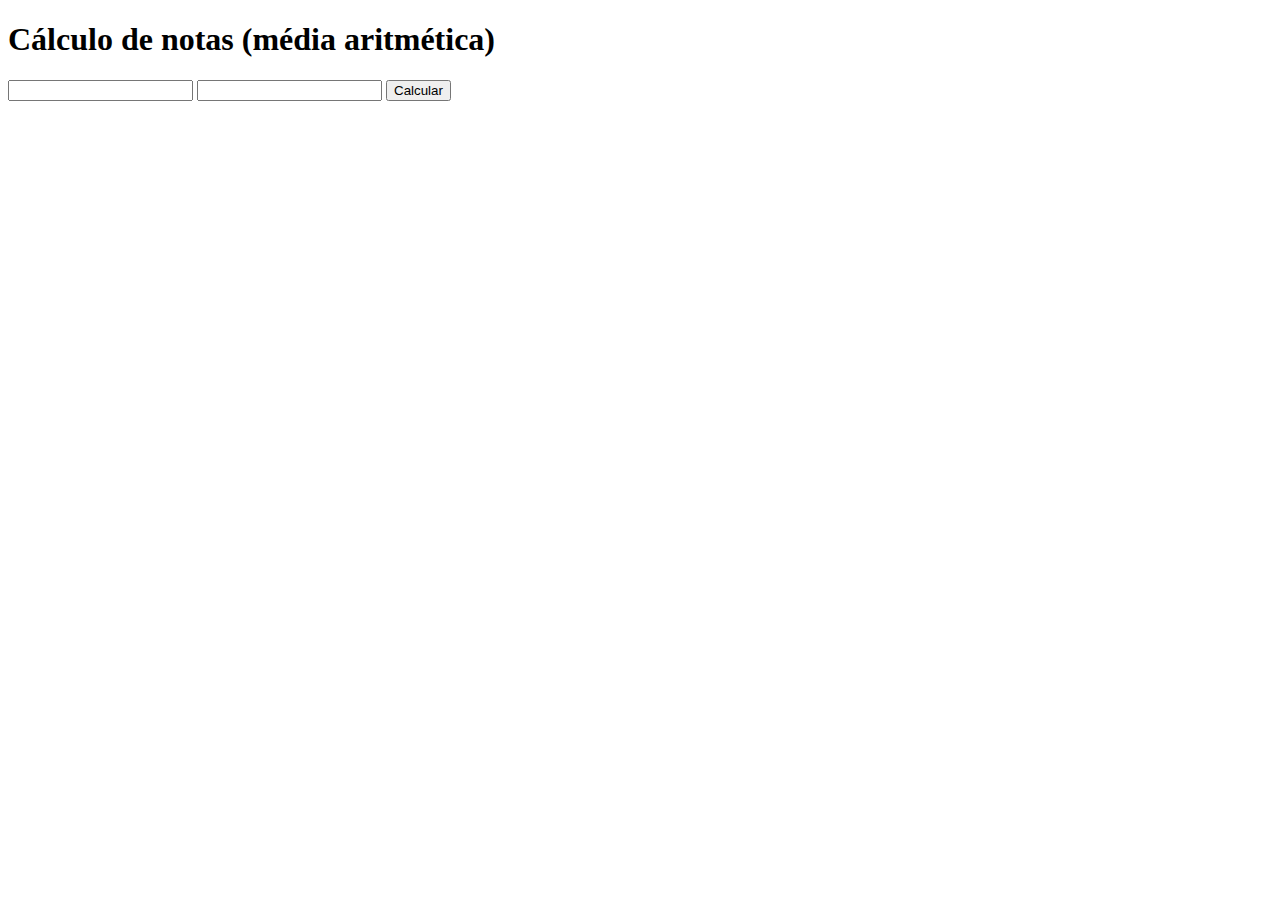
<file: desafiosJS/desafio-04-notas-js-base/index.html>
<!DOCTYPE html>
<html lang="pt">

<head>
    <meta charset="UTF-8">
    <meta name="viewport" content="width=device-width, initial-scale=1.0">
    <meta http-equiv="X-UA-Compatible" content="ie=edge">
    <title>Notas</title>
</head>

<body>

    <h1>Cálculo de notas (média aritmética)</h1>

    <form id="formnotas">
        <input type="number" required name="notaum" id="notaum">
        <input type="number" name="notadois" id="notadois" required>
        <button type="submit" id="btnCalcular">Calcular</button>
    </form>

    <script>
        
        let inputNotaUm = document.querySelector("#notaum");
        // let inputNotaUm = document.getElementById("notaum");

        let inputNotaDois = document.querySelector("#notadois");

        let btnCalcular = document.querySelector("#btnCalcular");

        btnCalcular.addEventListener('click', function(pagina) {
            pagina.preventDefault();

            let media = ( parseInt(inputNotaUm.value) + parseInt(inputNotaDois.value) ) / 2;
            console.log(media);
        });

    </script>

</body>

</html>
</file>
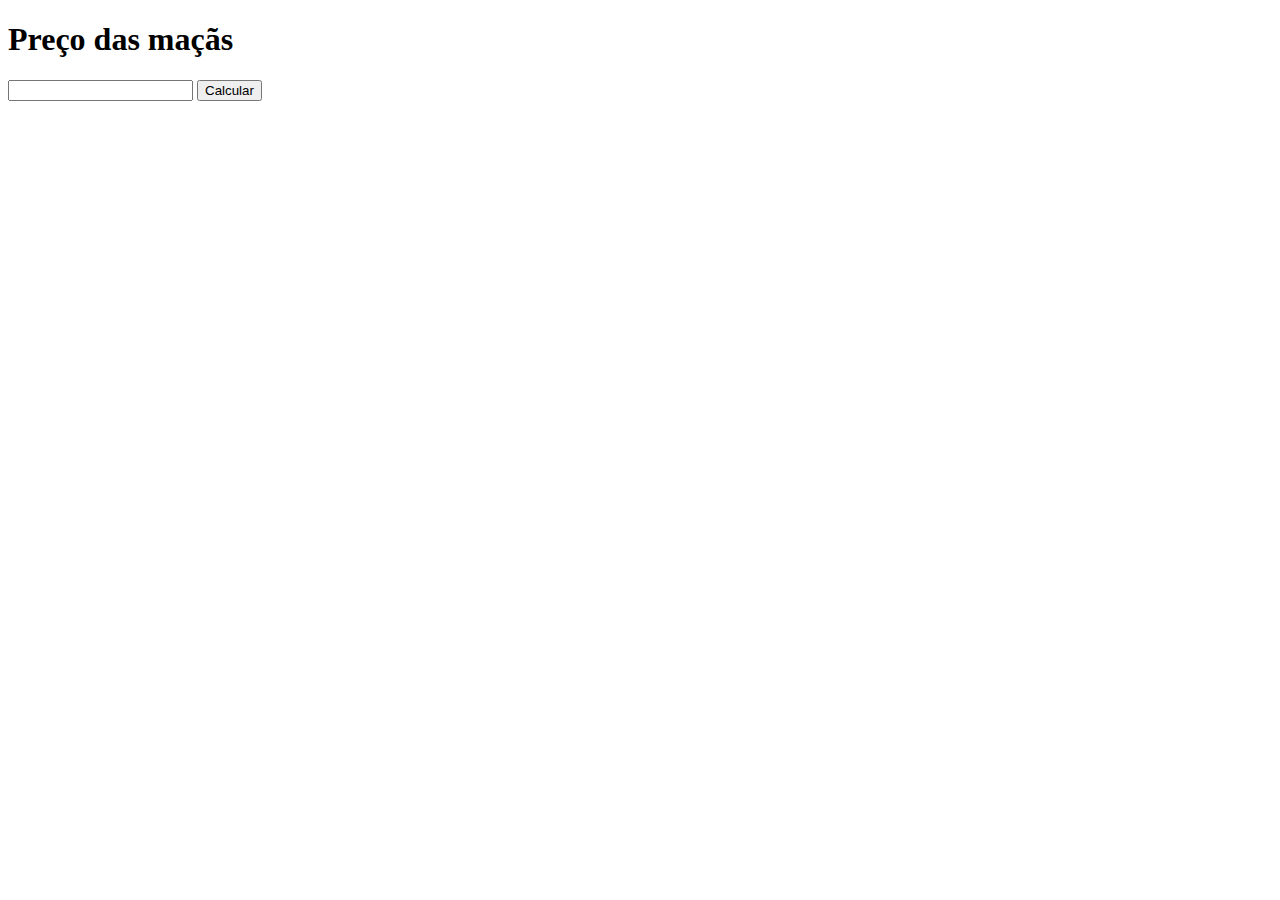
<file: desafiosJS/desafio-05-preco-maca-js-base/index.html>
<!DOCTYPE html>
<html lang="pt">

<head>
    <meta charset="UTF-8">
    <meta name="viewport" content="width=device-width, initial-scale=1.0">
    <meta http-equiv="X-UA-Compatible" content="ie=edge">
    <title>Preço Maça</title>
</head>

<body>

    <h1>Preço das maçãs</h1>

    <form id="formprecomaca">
        <input type="number" required name="quantidademaca" id="quantidademaca">
        <button type="submit" id="btnCalcular">Calcular</button>
    </form>

    <script>
        let quantidadeMacas = document.getElementById("quantidademaca");
        let btnCalcular = document.getElementById("btnCalcular");

        btnCalcular.addEventListener('click', function (pagina) {
            pagina.preventDefault();

            if (parseInt(quantidadeMacas.value) >= 12) {
                var preco = parseInt(quantidadeMacas.value) * 0.25
            }

            else {
                preco = parseInt(quantidadeMacas.value) * 0.30
            }
            console.log(preco);
        });
    </script>

</body>

</html>
</file>
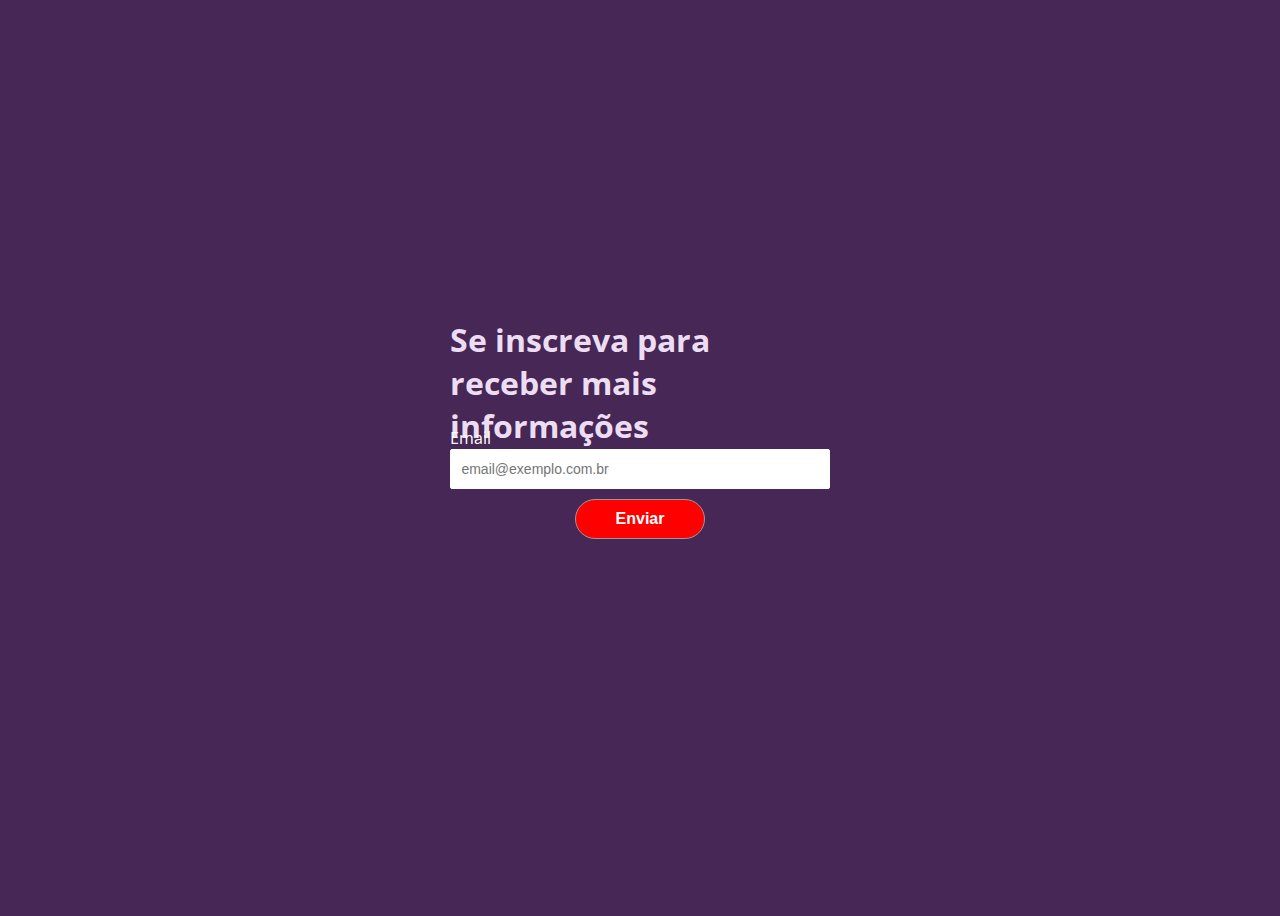
<file: desafiosJS/desafio-06-news-js-base/index.html>
<!DOCTYPE html>
<html lang="en">

<head>
    <meta charset="UTF-8">
    <meta name="viewport" content="width=device-width, initial-scale=1.0">
    <meta http-equiv="X-UA-Compatible" content="ie=edge">
    <title>Ex 1 - News</title>

    <link href="https://fonts.googleapis.com/css?family=Open+Sans" rel="stylesheet">
    <link rel="stylesheet" href="css/style.css">
</head>

<body>
    <div class="wrapper">
        <div class="news">
            <h1 class="news__title" id="formTitle">Se inscreva para receber mais informações</h1>
            <form action="" class="news__form">
                <div class="news__form-group">
                    <label for="newsInputEmail" class="news__label">
                        Email
                    </label>
                    <input type="email" class="news__input" id="newsInputEmail" placeholder="email@exemplo.com.br">
                </div>
                <div class="news__form-group">
                    <button class="button news__button" id="news__button" disabled>Enviar</button>
                </div>
            </form>
        </div>
    </div>

    <script>
        var Input = document.querySelector("#newsInputEmail");
        var button = document.querySelector("#news__button");

        Input.addEventListener('input', function () {
            var email = Input.value;

            if (email.length >= 5 & email.indexOf("@") >= 0 & email.indexOf(".") >= 0) {
                button.disabled = false;
                button.style.backgroundColor = "#ECDDF3"
                console.log("Sucesso!");
            }
            else{
                button.disabled = true;
                button.style.backgroundColor = "red"
            }
        })
    </script>

</body>

</html>
</file>
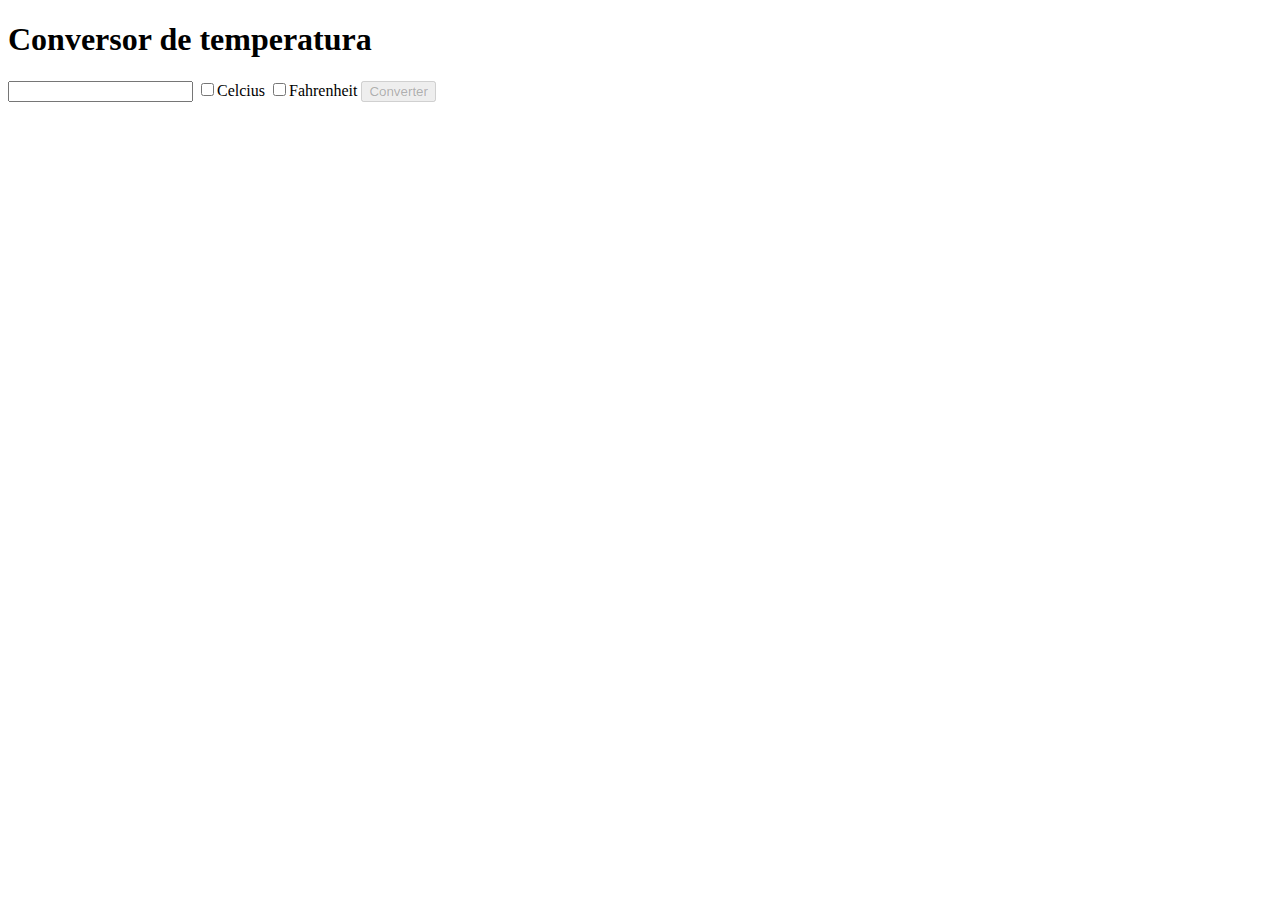
<file: desafiosJS/desafio-07-calcular-temperatura-js-base/index.html>
<!DOCTYPE html>
<html lang="pt">

<head>
    <meta charset="UTF-8">
    <meta name="viewport" content="width=device-width, initial-scale=1.0">
    <meta http-equiv="X-UA-Compatible" content="ie=edge">
    <title>Conversão Temperatura</title>
</head>

<body>

    <h1>Conversor de temperatura</h1>

    <form id="formtemperatura">
        <input type="number" required name="temperatura" id="temperatura">
        <input type="checkbox" id="celcius" name="temperatura">Celcius</checkbox>
        <input type="checkbox" id="fahrenheit" name="temperatura">Fahrenheit</checkbox>
        <button type="submit" id="btnConverter">Converter</button>
    </form>

    <h2 class="resultado" id="numConversao"></h2>

    <script>
        var celcius = document.getElementById("celcius");
        var fahrenheit = document.getElementById("fahrenheit");
        var temperatura = document.getElementById("temperatura");
        var button = document.getElementById("btnConverter");
        var resultadoDom = document.getElementById("numConversao")
        button.disabled = true;

        temperatura.addEventListener('input', function () {
            if (temperatura.value !== "") {
                button.disabled = false;
                button.addEventListener("click", function (pagina) {
                    pagina.preventDefault();

                    if (fahrenheit.checked == true & celcius.checked == false) {
                        var resultado = temperatura.value * 1.8 + 32
                        console.log(`${resultado} °F`);
                        resultadoDom.innerHTML = `${resultado} °F`
                        fahrenheit.checked = false;
                    }
                    else if (fahrenheit.checked == false & celcius.checked == true) {
                        resultado = (temperatura.value - 32) / 1.8
                        console.log(`${resultado} °C`);
                        resultadoDom.innerHTML = `${resultado} °C`
                        celcius.checked = false;
                    }

                    document.getElementsByTagName("input").value = "";
                })
            }
            else {
                button.disabled = true;
            }
        })

    </script>

</body>

</html>
</file>
<file: desafiosJS/desafio-06-news-js-base/css/style.css>
/* GERAL */
* {
    box-sizing: border-box;
}

body {
    font-family: 'Open Sans', Arial, Helvetica, sans-serif;
    font-size: 16px;
    background-color: #462755;
}

.wrapper {
    display: flex;
    justify-content: center;
    align-items: center;
    width: 100%;
    height: 100vh;
}

/* FORM */

.news {
    width: 30%;
    margin: 0 auto;
    position: relative;
}

.news__title {
    color: #ECDDF3;
    position: absolute;
    top: -130px;
}

.news__form-group {
    position: relative;
    width: 100%;
}

.news__label {
    display: block;
    color: #ffffff;
}

.news__input {
    width: 100%;
    border-radius: 2px;
    border: 1px solid #ffffff;
    height: 40px;
    padding: 10px;
    font-size: 14px;
}

.news__button {
    background-color: #ECDDF3;
    color: #000000;
    border-radius: 50px;
    border: 0;
    padding: 10px 20px;
    width: 130px;
    position: absolute;
    bottom: -50px;
    font-weight: bold;
    left: 50%;
    margin-left: -65px;
    font-size: 16px;
    transition: 0.3s;
    cursor: pointer;
}

button:disabled,
button[disabled] {
    border: 1px solid #999999;
    background-color: red;
    color: #ffffff;
}

.news__button:hover {
    background-color: #7F479B;
    color: #ffffff;
    transition: 0.3s;
}
</file>
